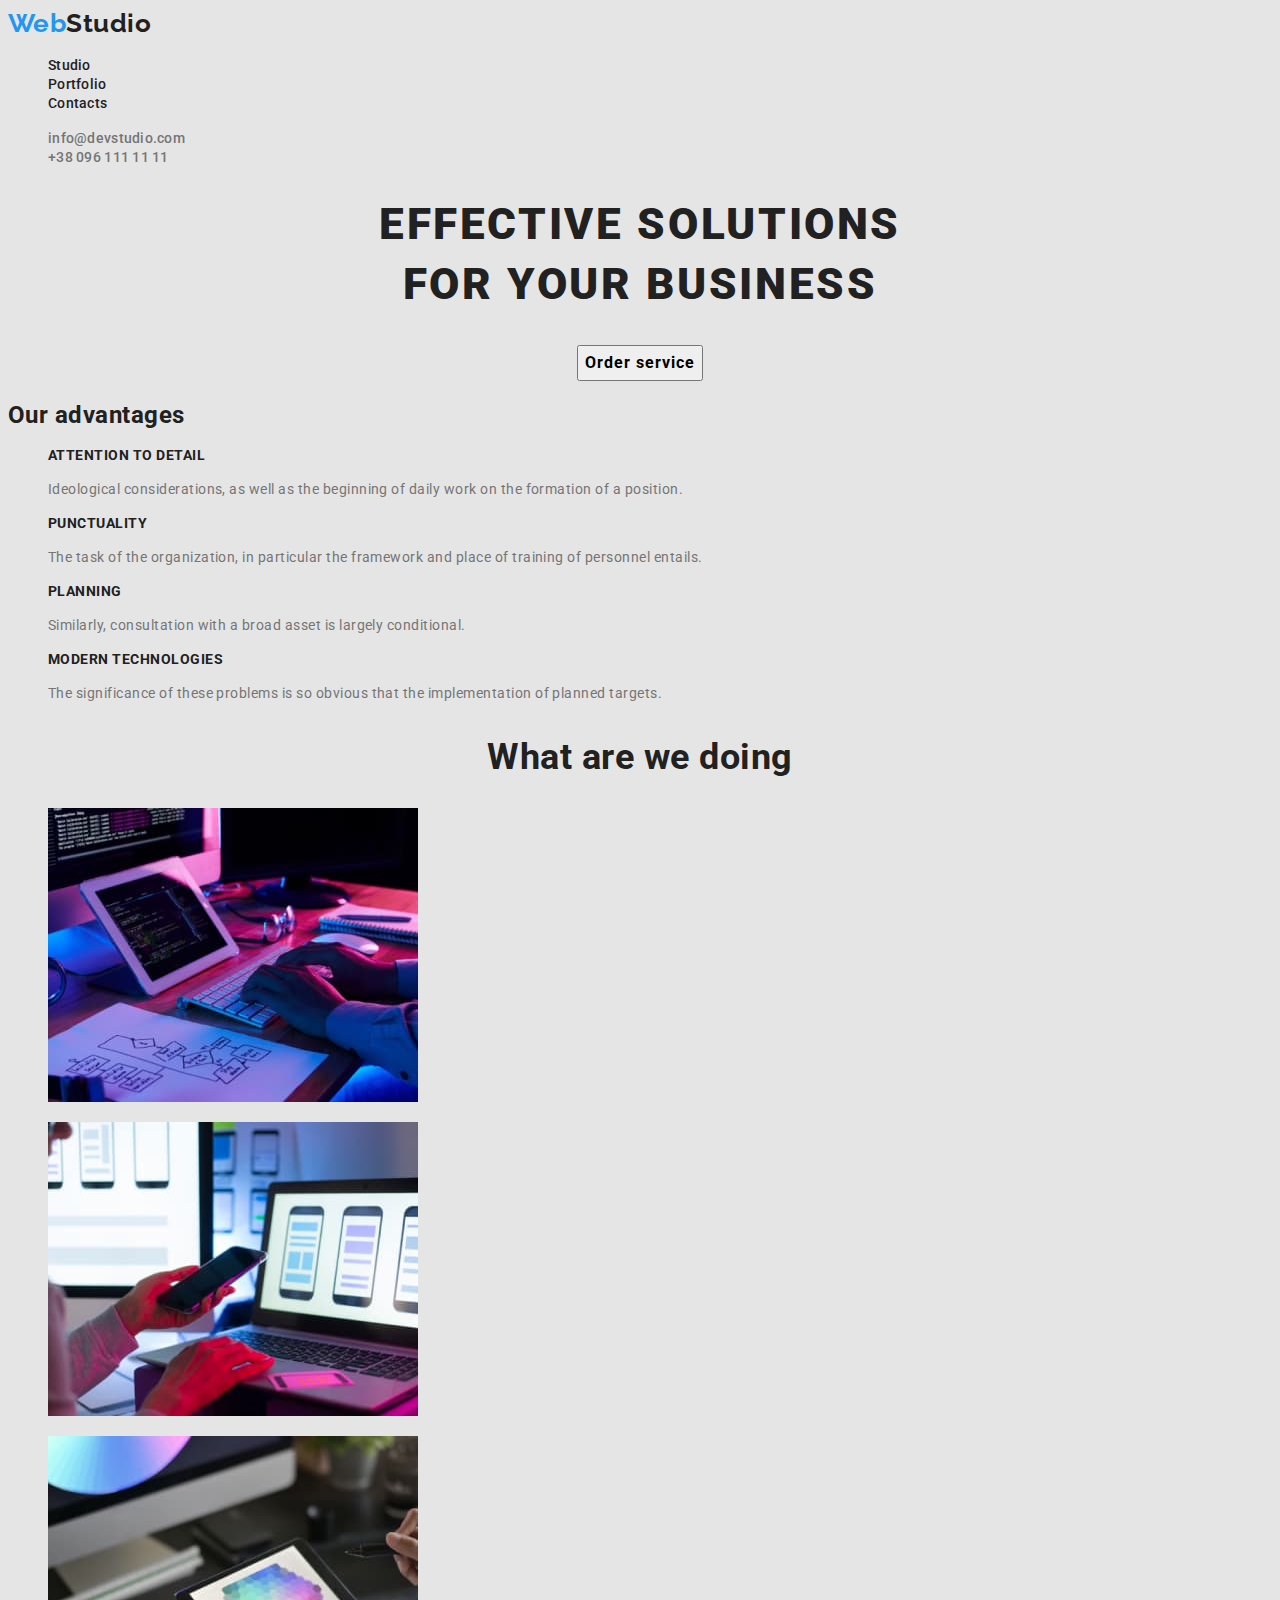
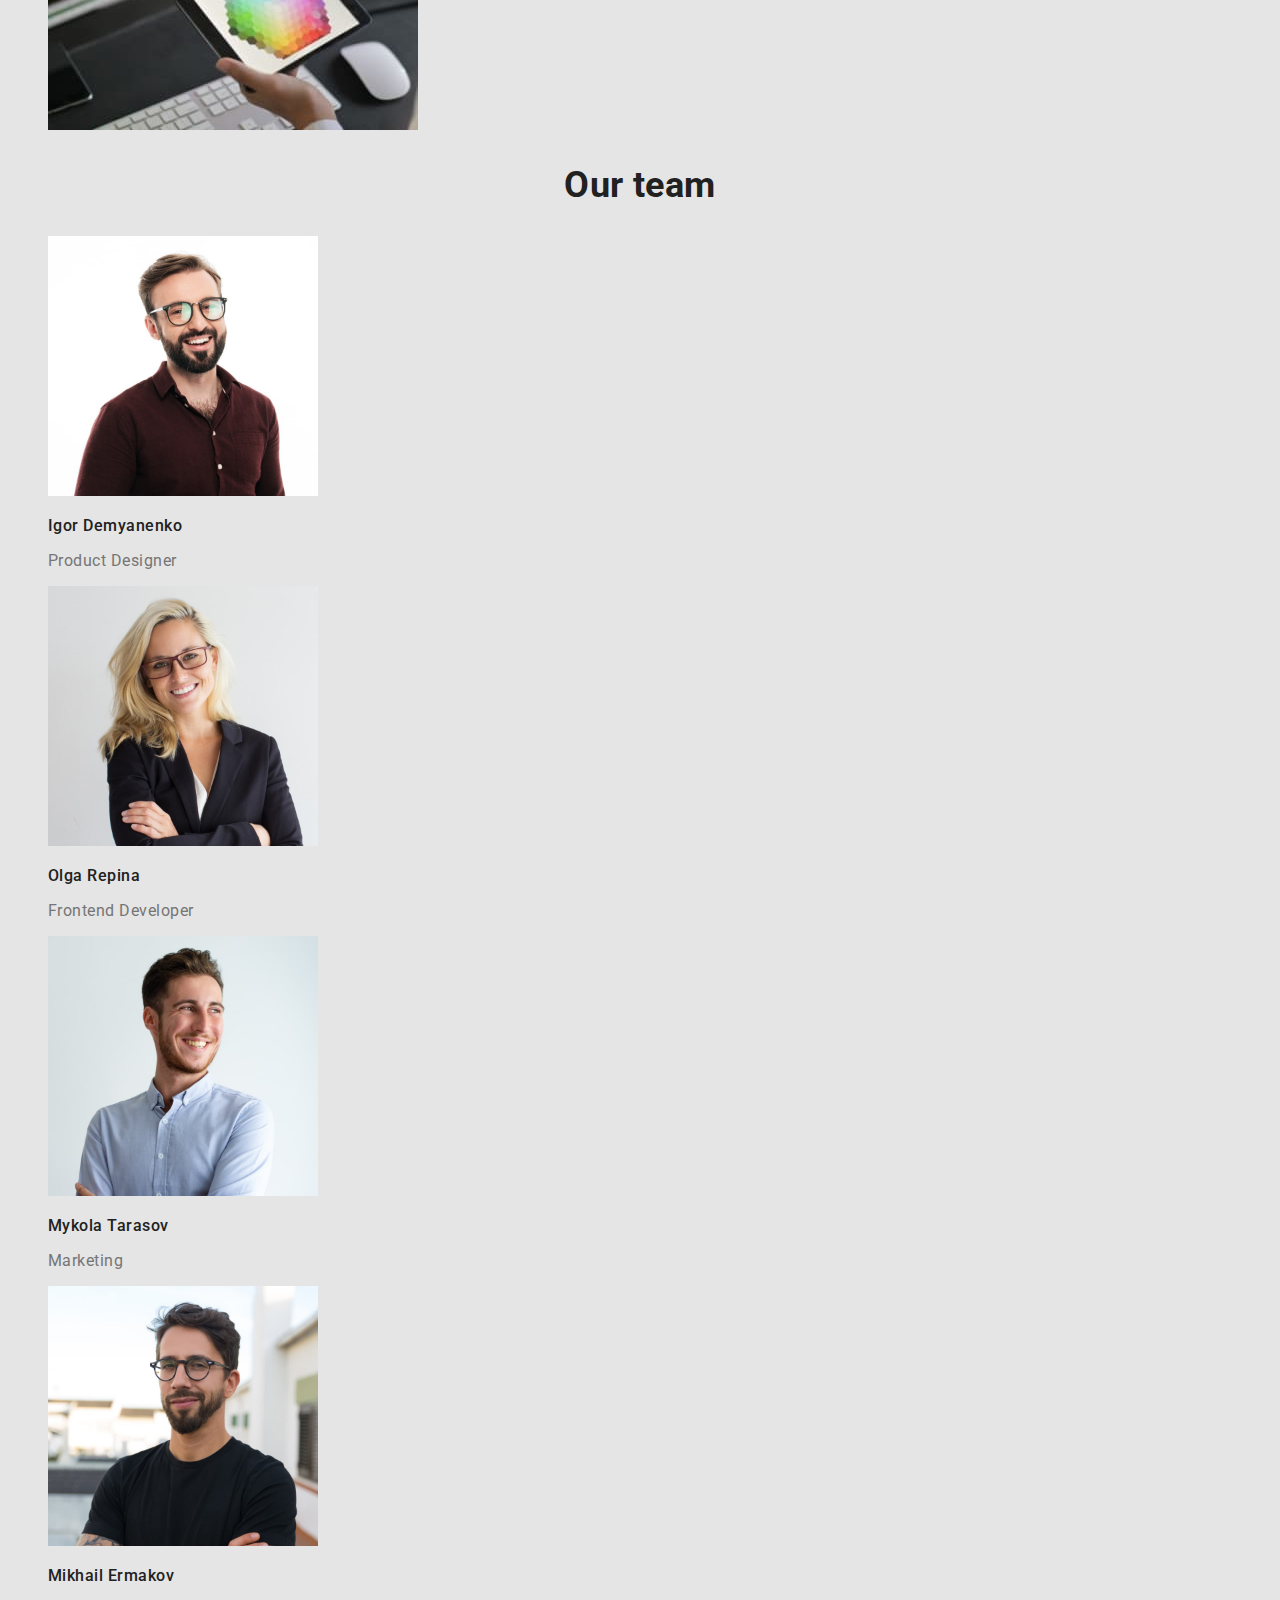
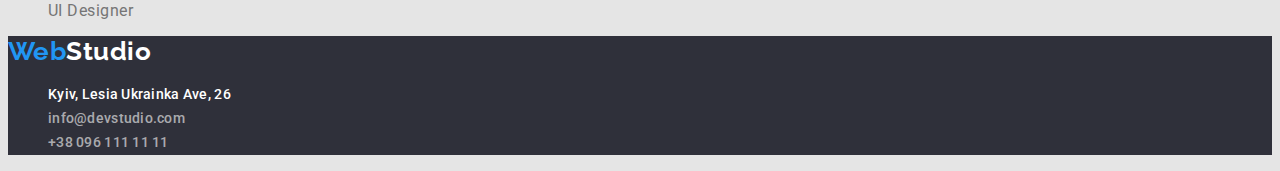
<file: index.html>
<!DOCTYPE html>
<html lang="en">
  <head>
    <meta charset="UTF-8" />
    <meta http-equiv="X-UA-Compatible" content="IE=edge" />
    <meta name="viewport" content="width=device-width, initial-scale=1.0" />
    <title>goIt-markup-hw-02</title>
    <link rel="preconnect" href="https://fonts.googleapis.com" />
    <link rel="preconnect" href="https://fonts.gstatic.com" crossorigin />
    <link
      href="https://fonts.googleapis.com/css2?family=Raleway:wght@700&family=Roboto:wght@400;500;700;900&display=swap"
      rel="stylesheet"
      type="text/css"/>
      <link rel="stylesheet" href="./css/style.css" />
  </head>
  <body>
    <header>
      <a class="logo list" href=""
        ><span class="accent-color">Web</span>Studio</a
      >
      <nav>
        <ul class="list">
          <li>
            <a class="navigation current" href="./index.html">Studio</a>
          </li>
          <li>
            <a class="navigation" href="./portfolio.html">Portfolio</a>
          </li>
          <li>
            <a class="navigation" href="">Contacts</a>
          </li>
        </ul>
      </nav>
      <ul class="list">
        <li>
          <a class="reference" href="mailto:info@devstudio.com"
            >info@devstudio.com</a
          >
        </li>
        <li>
          <a class="reference" href="tel:+38-096-111-11-11"
            >+38 096 111 11 11</a
          >
        </li>
      </ul>
    </header>
    <main>
      <!-- герой -->
      <section class="hero">
        <h1 class="hero-title">
          Effective solutions <br />
          for your business
        </h1>
        <button class="hero-button" type="button">Order service</button>
      </section>
      <!-- наші переваги -->
      <section>
        <h2>Our advantages</h2>
        <ul class="list" class="list">
          <li>
            <h3 class="advantages-title">Attention to detail</h3>
            <p class="advantages-text">
              Ideological considerations, as well as the beginning of daily work
              on the formation of a position.
            </p>
          </li>
          <li>
            <h3 class="advantages-title">Punctuality</h3>
            <p class="advantages-text">
              The task of the organization, in particular the framework and
              place of training of personnel entails.
            </p>
          </li>
          <li>
            <h3 class="advantages-title">Planning</h3>
            <p class="advantages-text">
              Similarly, consultation with a broad asset is largely conditional.
            </p>
          </li>
          <li>
            <h3 class="advantages-title">Modern technologies</h3>
            <p class="advantages-text">
              The significance of these problems is so obvious that the
              implementation of planned targets.
            </p>
          </li>
        </ul>
      </section>
      <!-- чим ми займаємось -->
      <section>
        <h2 class="section-title">What are we doing</h2>
        <ul class="list">
          <li><img src="./image/box1.jpg" alt="workplace" /></li>
        </ul>
        <ul class="list">
          <li><img src="./image/box2.jpg" alt="user authorization" /></li>
        </ul>
        <ul class="list">
          <li><img src="./image/box3.jpg" alt="finished product" /></li>
        </ul>
      </section>
      <!-- наша команда -->
      <section>
        <h2 class="section-title">Our team</h2>
        <ul class="list">
          <li>
            <img src="./image/img.jpg" alt="photo" width="270" />
            <h3 class="team-member">Igor Demyanenko</h3>
            <p class="team-position">Product Designer</p>
          </li>
          <li>
            <img src="./image/img(1).jpg" alt="photo" width="270" />
            <h3 class="team-member">Olga Repina</h3>
            <p class="team-position">Frontend Developer</p>
          </li>
          <li>
            <img src="./image/img(2).jpg" alt="photo" width="270" />
            <h3 class="team-member">Mykola Tarasov</h3>
            <p class="team-position">Marketing</p>
          </li>
          <li>
            <img src="./image/img(3).jpg" alt="photo" width="270" />
            <h3 class="team-member">Mikhail Ermakov</h3>
            <p class="team-position">UI Designer</p>
          </li>
        </ul>
      </section>
    </main>
    <footer class="footer">
      <div class="container">
        <a class="logo list" href="./index.html"
        ><span class="accent-color">Web</span
        ><span class="white-text">Studio</span></a
      >
      <address>
        <ul class="list">
          <li>
            <a
              class="reference address"
              href="https://www.google.com/maps/place/%D0%B1%D1%83%D0%BB%D1%8C%D0%B2%D0%B0%D1%80+%D0%9B%D0%B5%D1%81%D1%96+%D0%A3%D0%BA%D1%80%D0%B0%D1%97%D0%BD%D0%BA%D0%B8,+26,+%D0%9A%D0%B8%D1%97%D0%B2,+02000/@50.4265807,30.5361971,17z/data=!3m1!4b1!4m5!3m4!1s0x40d4cf0e033ecbe9:0x57a4dffefec77da0!8m2!3d50.4265807!4d30.5383858"
              target="_blank"
              rel="noopener noreferrer"
              >Kyiv, Lesia Ukrainka Ave, 26</a>
          </li>
          <li>
            <a class="reference mail" href="mailto:info@devstudio.com"
              >info@devstudio.com</a
            >
          </li>
          <li>
            <a class="reference phone" href="tel:+38-096-111-11-11"
              >+38 096 111 11 11</a
            >
          </li>
        </ul>
      </address>
      </div>
    </footer>
  </body>
</html>
</file>
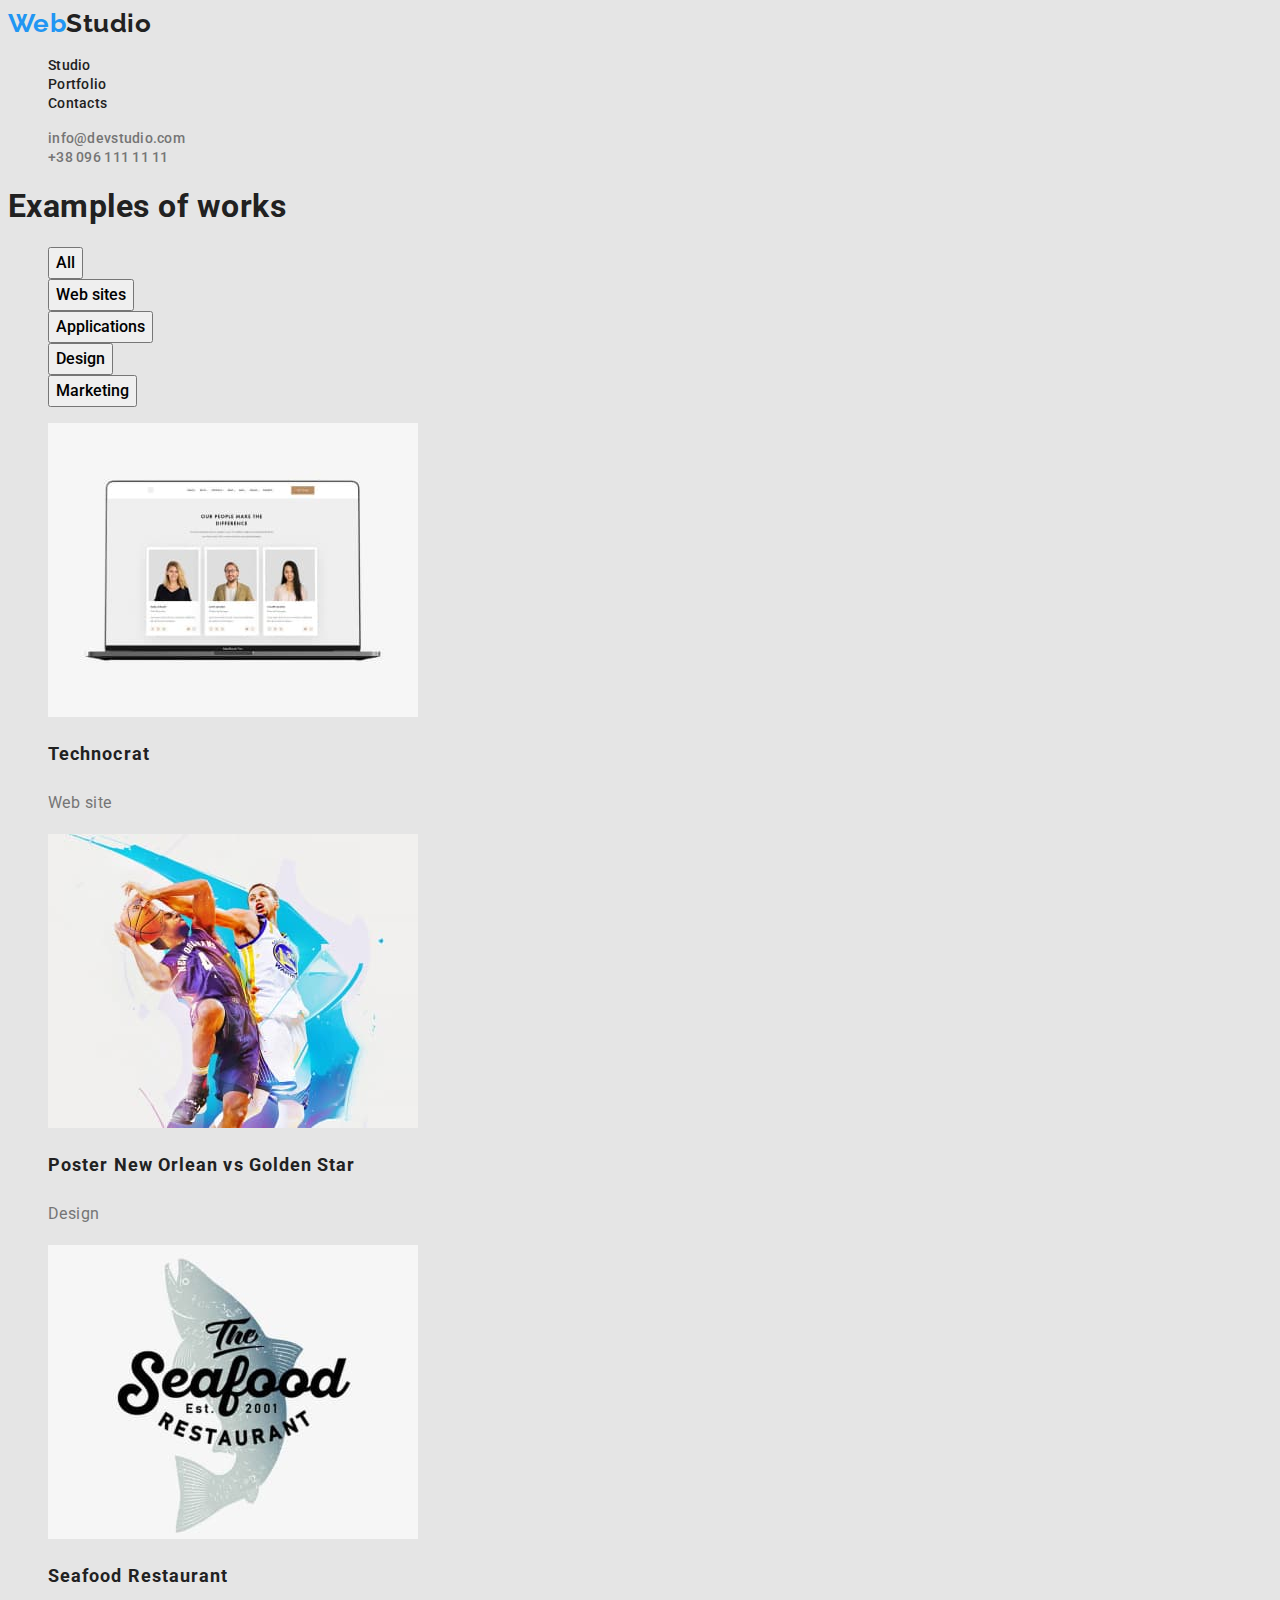
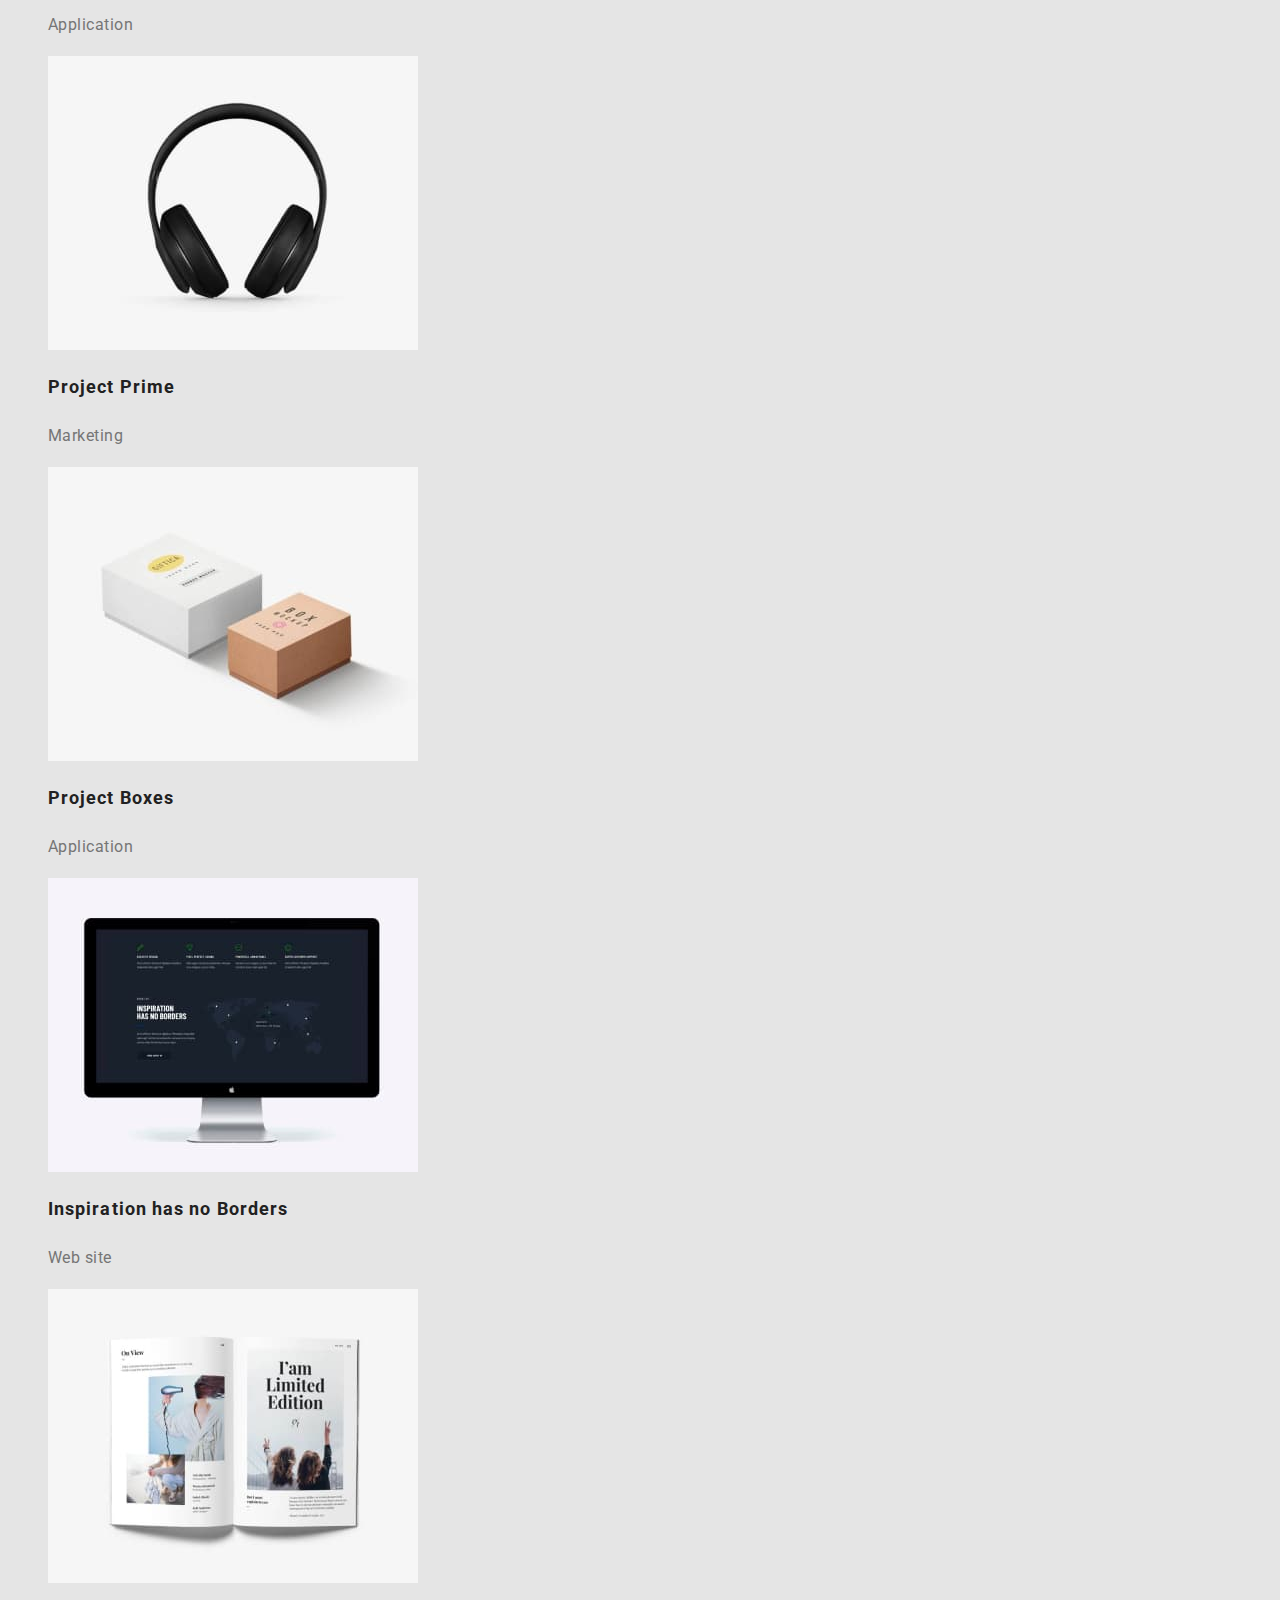
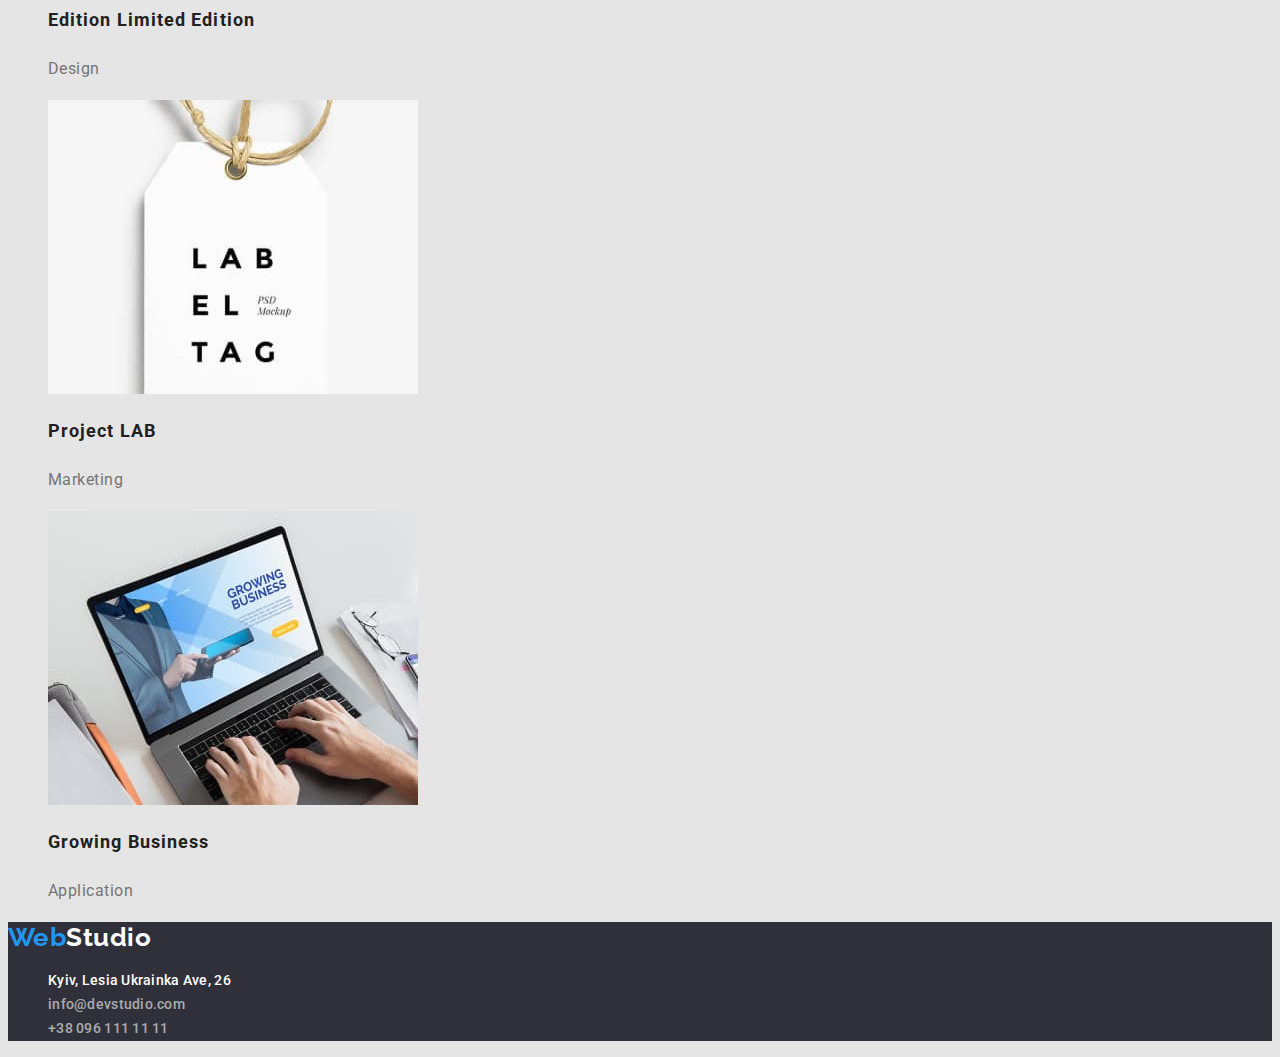
<file: portfolio.html>
<!DOCTYPE html>
<html lang="en">
  <head>
    <meta charset="UTF-8" />
    <meta http-equiv="X-UA-Compatible" content="IE=edge" />
    <meta name="viewport" content="width=device-width, initial-scale=1.0" />
    <title>goIt-markup-hw-02</title>
    <link rel="preconnect" href="https://fonts.googleapis.com" />
    <link rel="preconnect" href="https://fonts.gstatic.com" crossorigin />
    <link
      href="https://fonts.googleapis.com/css2?family=Raleway:wght@700&family=Roboto:wght@400;500;700;900&display=swap"
      rel="stylesheet"
      type="text/css"
    />
    <link rel="stylesheet" href="./css/style.css" />
  </head>
  <body>
    <header>
      <a class="logo list" href=""
        ><span class="accent-color">Web</span>Studio</a
      >
      <nav>
        <ul class="list">
          <li>
            <a class="navigation" href="./index.html">Studio</a>
          </li>
          <li>
            <a class="navigation current" href="./portfolio.html">Portfolio</a>
          </li>
          <li>
            <a class="navigation" href="">Contacts</a>
          </li>
        </ul>
      </nav>
      <ul class="list">
        <li>
          <a class="reference" href="mailto:info@devstudio.com"
            >info@devstudio.com</a
          >
        </li>
        <li>
          <a class="reference" href="tel:+38-096-111-11-11"
            >+38 096 111 11 11</a
          >
        </li>
      </ul>
    </header>
    <main>
      <section>
        <h1>Examples of works</h1>
        <ul class="list">
          <li><button class="buttons" type="button">All</button></li>
          <li><button class="buttons" type="button">Web sites</button></li>
          <li><button class="buttons" type="button">Applications</button></li>
          <li><button class="buttons" type="button">Design</button></li>
          <li><button class="buttons" type="button">Marketing</button></li>
        </ul>
        <ul class="list">
          <li>
            <a class="list" href="">
              <img src="./image/img1.jpg" alt="" width="370" />
              <h2 class="examples-title">Technocrat</h2>
              <p class="example-work">Web site</p>
            </a>
          </li>
          <li>
            <a class="list" href="">
              <img src="./image/img2.jpg" alt="" width="370" />
              <h2 class="examples-title">Poster New Orlean vs Golden Star</h2>
              <p class="example-work">Design</p>
            </a>
          </li>
          <li>
            <a class="list" href="">
              <img src="./image/img3.jpg" alt="" width="370" />
              <h2 class="examples-title">Seafood Restaurant</h2>
              <p class="example-work">Application</p>
            </a>
          </li>
          <li>
            <a class="list" href="">
              <img src="./image/img4.jpg" alt="" width="370" />
              <h2 class="examples-title">Project Prime</h2>
              <p class="example-work">Marketing</p>
            </a>
          </li>
          <li>
            <a class="list" href="">
              <img src="./image/img5.jpg" alt="" width="370" />
              <h2 class="examples-title">Project Boxes</h2>
              <p class="example-work">Application</p>
            </a>
          </li>
          <li>
            <a class="list" href="">
              <img src="./image/img6.jpg" alt="" width="370" />
              <h2 class="examples-title">Inspiration has no Borders</h2>
              <p class="example-work">Web site</p>
            </a>
          </li>
          <li>
            <a class="list" href="">
              <img src="./image/img7.jpg" alt="" width="370" />
              <h2 class="examples-title">Edition Limited Edition</h2>
              <p class="example-work">Design</p>
            </a>
          </li>
          <li>
            <a class="list" href="">
              <img src="./image/img8.jpg" alt="" width="370" />
              <h2 class="examples-title">Project LAB</h2>
              <p class="example-work">Marketing</p>
            </a>
          </li>
          <li>
            <a class="list" href="">
              <img src="./image/img9.jpg" alt="" width="370" />
              <h2 class="examples-title">Growing Business</h2>
              <p class="example-work">Application</p>
            </a>
          </li>
        </ul>
      </section>
    </main>
    <footer class="footer">
      <div class="container">
        <a class="logo list" href="./index.html"
          ><span class="accent-color">Web</span
          ><span class="white-text">Studio</span></a
        >
        <address>
          <ul class="list">
            <li>
              <a
                class="reference address"
                href="https://www.google.com/maps/place/%D0%B1%D1%83%D0%BB%D1%8C%D0%B2%D0%B0%D1%80+%D0%9B%D0%B5%D1%81%D1%96+%D0%A3%D0%BA%D1%80%D0%B0%D1%97%D0%BD%D0%BA%D0%B8,+26,+%D0%9A%D0%B8%D1%97%D0%B2,+02000/@50.4265807,30.5361971,17z/data=!3m1!4b1!4m5!3m4!1s0x40d4cf0e033ecbe9:0x57a4dffefec77da0!8m2!3d50.4265807!4d30.5383858"
                target="_blank"
                rel="noopener noreferrer"
                >Kyiv, Lesia Ukrainka Ave, 26</a
              >
            </li>
            <li>
              <a class="reference mail" href="mailto:info@devstudio.com"
                >info@devstudio.com</a
              >
            </li>
            <li>
              <a class="reference phone" href="tel:+38-096-111-11-11"
                >+38 096 111 11 11</a
              >
            </li>
          </ul>
        </address>
      </div>
    </footer>
  </body>
</html>
</file>
<file: css/style.css>
html {
    box-sizing: border-box;
}
*, *::after, *::before {
    box-sizing: inherit;
}

:root {
        --primary-text-color: #212121;
        --secondary-text-color: #757575;
        --accent-text-color: #FFFFFF;
        --accent-color: #2196F3;
        --primary-bg-color: #E5E5E5;
        --secondary-bg-color: #F5F4FA;
        --footer-bg-color: #2F303A;
        --footer-text-color: rgba(255, 255, 255, 0.6);
    }

body {
    color: var(--primary-text-color);
    background-color: var(--primary-bg-color);
    font-family: 'Roboto', 'Arial', 'Helvetica', sans-serif;
    letter-spacing: 0.03em;
}

.logo{
    font-family: 'Raleway';
    font-weight: 700;
    font-size: 26px;
    line-height: 1.19;
    color: var(--primary-text-color);
}

.hero{
    text-align: center;
}
.hero-title {
    font-weight: 900;
    font-size: 44px;
    line-height: 1.36;
    letter-spacing: 0.06em;
    text-transform: uppercase;
}

.hero-button {
    font-weight: 700;
    font-size: 16px;
    line-height: 1.88;
    /* align-items: center; */
    letter-spacing: 0.06em;
    font-family: inherit;
}
.hero-button:hover,
.hero-button:focus {
    color: var(--accent-text-color);
        background-color: var(--accent-color);
}

.advantages-title {
    font-weight: 700;
    font-size: 14px;
    line-height: 1.14;
    text-transform: uppercase;
}

.advantages-text{
    color: var(--secondary-text-color);
    font-size: 14px;
    line-height: 1.71;
}

.section-title {
    font-weight: 700;
    font-size: 36px;
    line-height: 1.17;
    text-align: center;
}

.team-member {
    font-weight: 500;
    font-size: 16px;
    line-height: 1.19;
}

.team-position {
    font-weight: 400;
    font-size: 16px;
    line-height: 1.19;
    color: var(--secondary-text-color);
}


.accent-color {
    color: #2196F3;
}


.buttons {
    font-weight: 500;
    font-size: 16px;
    line-height: 1.63;
    cursor: pointer;
    font-family: inherit;
}

.reference {
    color: var(--secondary-text-color);
    font-weight: 500;
    font-size: 14px;
    line-height: 1.14;
    letter-spacing: 0.02em;
    text-decoration: none;
        
}

.navigation {
    color: var(--primary-text-color);
    font-weight: 500;
    font-size: 14px;
    line-height: 1.14;
    letter-spacing: 0.02em;
    text-decoration: none;
    
}

.list {
    list-style-type: none;
    text-decoration: none;
}

.buttons:hover, .buttons:focus {
    color: var(--accent-text-color);
    background-color: var(--accent-color);
}

.reference:hover, .reference:focus {
    color: var(--accent-color);
    
}

.navigation:hover, .navigation:focus {
    color: var(--accent-color);
    
}

.current:active,
.current:visited {
    color: var(--accent-color);

}


.examples-title {
    color: var(--primary-text-color);
    font-weight: 700;
    font-size: 18px;
    line-height: 2;
    letter-spacing: 0.06em;
    
}
.example-work {
    color: var(--secondary-text-color);
    font-size: 16px;
    line-height: 1.88;
    
}

.footer {
    background-color: var(--footer-bg-color);
}

.white-text {
    color: var(--accent-text-color);
}

.address {
    color: var(--accent-text-color);
    font-size: 14px;
    line-height: 1.71;
    font-style: normal;
}

.mail, .phone {
    color: var(--footer-text-color);
    font-size: 14px;
    line-height: 1.71;
    font-style: normal;
    
}

.mail:hover, 
.mail:focus,
.phone:hover, 
.phone:focus,
.address:hover,
.address:focus {
     color: var(--accent-color);

 }
</file>
